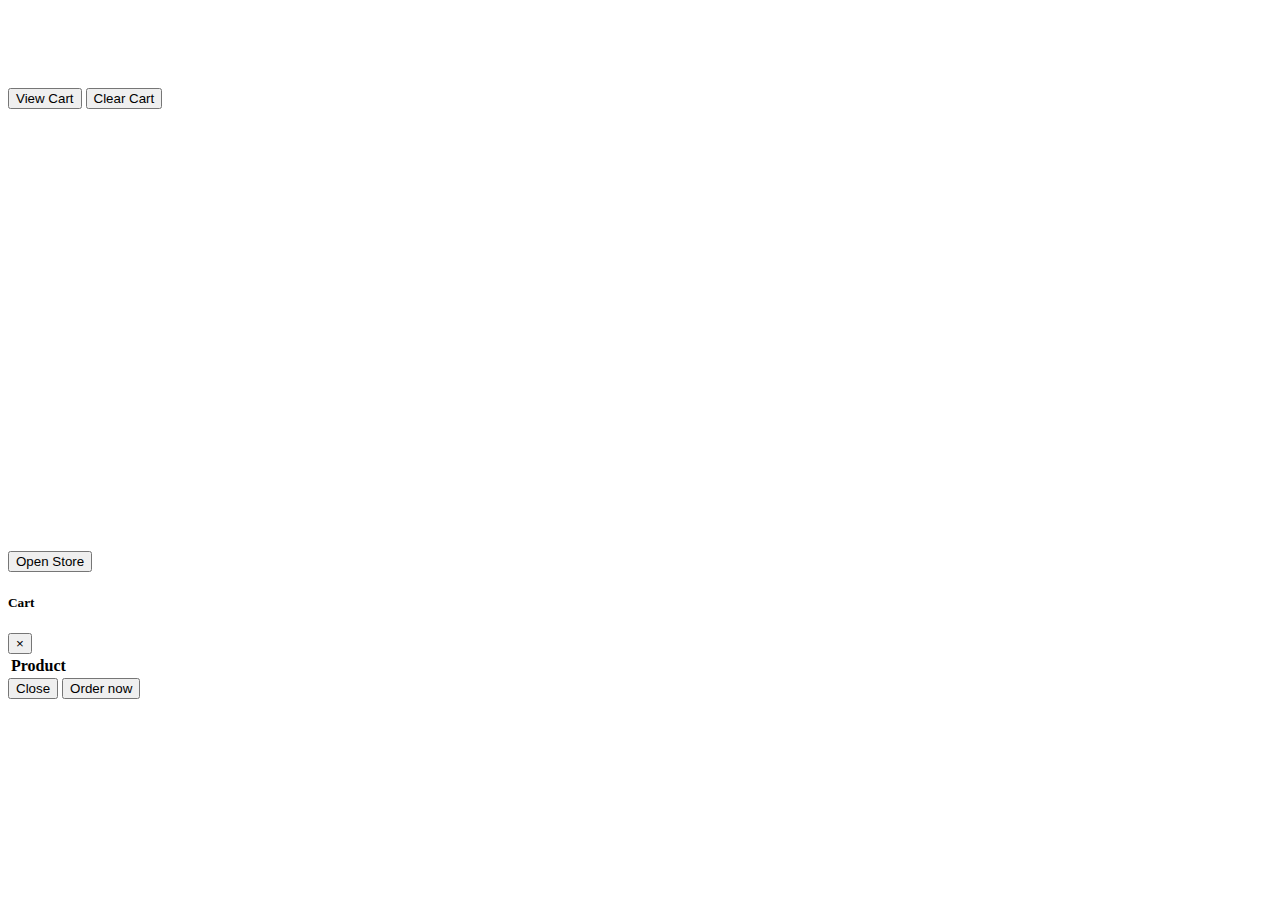
<file: JS_shopping/index.html>
<!DOCTYPE html>
<html lang="en">
<head>
<title>JavaScript - read JSON from URL</title>
    <script src="https://code.jquery.com/jquery-3.2.1.min.js"></script>
    <script src="https://cdn.jsdelivr.net/npm/bootstrap@4.5.3/dist/js/bootstrap.bundle.min.js" integrity="sha384-ho+j7jyWK8fNQe+A12Hb8AhRq26LrZ/JpcUGGOn+Y7RsweNrtN/tE3MoK7ZeZDyx" crossorigin="anonymous"></script>
    <link rel="stylesheet" href="https://cdn.jsdelivr.net/npm/bootstrap@4.5.3/dist/css/bootstrap.min.css" integrity="sha384-TX8t27EcRE3e/ihU7zmQxVncDAy5uIKz4rEkgIXeMed4M0jlfIDPvg6uqKI2xXr2" crossorigin="anonymous">
    <link rel="stylesheet" href="css/main.css">
</head>

<body>
  <!-- Nav -->
<nav class="navbar navbar-dark bg-dark fixed-top bg-faded">
    <div class="row">
        <div class="col">
          <button type="button" class="btn btn-primary" data-toggle="modal" data-target="#cart"> View Cart</button>
          <button class="clear-cart btn btn-danger">Clear Cart</button>
          <!-- (<span class="total-count"></span>) -->
        </div>
    </div>
</nav>

<div class="container">
    <div class="row">
        <div class="col">
          <button class="btn-lg btn-primary btn-block open-store" id="openButton">Open Store</button>
          <div class="products">
            <!-- list of products displayed here -->
          </div>
        </div>
    </div>

    <!-- CartModal -->
<div class="modal fade" id="cart" tabindex="-1" role="dialog" aria-labelledby="exampleModalLabel" aria-hidden="true">
    <div class="modal-dialog modal-lg" role="document">
      <div class="modal-content">
        <div class="modal-header">
          <h5 class="modal-title" id="modal-title">Cart</h5>
          <button type="button" class="close" data-dismiss="modal" aria-label="Close">
          <span aria-hidden="true">&times;</span>
          </button>
        </div>
    <div class="modal-body" id="modal-body">
      <table class="show-cart table" id="show-cart">
        <th id="productHeader">
        Product
        </th>
          <!-- cart data displayed here -->
      </table>
    </div>
    <div class="modal-footer">
        <button type="button" class="btn btn-secondary" data-dismiss="modal">Close</button>
        <a href="checkout.html"><button type="button" class="btn btn-primary">Order now</button></a>
    </div>
    </div>
  </div>
</div>
    <script src="js/main.js"></script>
  </div>
</body>
</html>
</file>
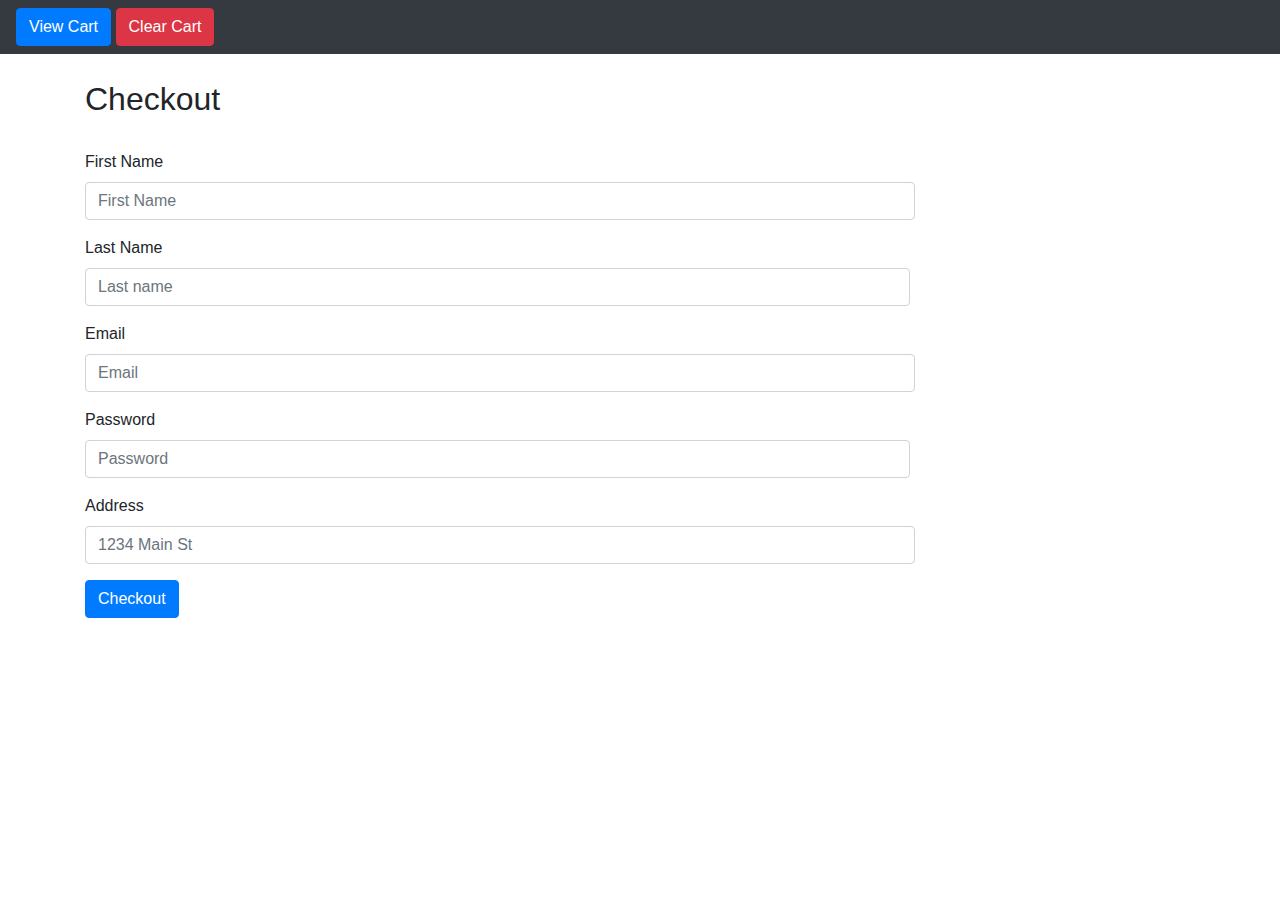
<file: JS_shopping/checkout.html>
<!DOCTYPE html>
<html lang="en">
<head>
  <title>JavaScript - read JSON from URL</title>
  <script src="https://code.jquery.com/jquery-3.2.1.min.js"></script>
  <!-- Bootstrap CSS -->
  <link type="text/css" rel="stylesheet" href="css/bootstrap.min.css">
  <!-- Application CSS -->
  <link type="text/css" rel="stylesheet" href="css/main.css">
  <link rel="stylesheet" href="css/form.css">
</head>
<body>
  <!-- Nav -->
<nav class="navbar navbar-dark bg-dark fixed-top bg-faded">
    <div class="row">
        <div class="col">
          <button type="button" class="btn btn-primary" data-toggle="modal" data-target="#cart"> View Cart</button>
          <button class="clear-cart btn btn-danger">Clear Cart</button>
        </div>
    </div>
</nav>

<div class="container">
  <form>
    <h2>Checkout</h2><br>
    <div class="form-row">
      <div class="form-group col-sm-9">
        <label for="firstName">First Name</label>
        <input type="text" class="form-control" id="first_name" placeholder="First Name" required maxlength="64">
      </div>
      <div class="col-sm-3 align-self-center">
        <span class="badge badge-danger error" aria-live="polite"></span>
      </div>
    </div>

    <div class="form row">
        <div class="form-group col-md-9">
          <label for="inputLastName">Last Name</label>
          <input type="text" name ="last_name" class="form-control" id="last_name" placeholder="Last name"  required maxlength="64">
        </div>
        <div class="col-sm-3 align-self-center">
          <span class="badge badge-danger error" aria-live="polite"></span>
        </div>
    </div>

      <div class="form-row">
        <div class="form-group col-md-9">
          <label for="email">Email</label>
          <input type="email" class="form-control" id="input_email" placeholder="Email" required>
        </div>
        <div class="col-sm-3 align-self-center">
          <span class="badge badge-danger error" aria-live="polite"></span>
        </div>
      </div>

        <div class="form row">
        <div class="form-group col-md-9">
          <label for="password">Password</label>
          <input type="password" class="form-control" id="input_password" minLength="8" maxlength="15" placeholder="Password" required>
        </div>
        <div class="col-sm-3 align-self-center">
          <span class="badge badge-danger error" aria-live="polite"></span>
        </div>
      </div>


      <div class="form-row">
      <div class="form-group col-md-9">
        <label for="address">Address</label>
        <input type="text" class="form-control" id="input_address" placeholder="1234 Main St" minLength="8" maxlength="256" required>
      </div>
      <div class="col-sm-3 align-self-center">
        <span class="badge badge-danger error" aria-live="polite"></span>
      </div>
    </div>
      <button type="submit" class="btn btn-primary">Checkout</button>
  </form>

  <!-- Cart Modal -->
  <div class="modal fade" id="cart" tabindex="-1" role="dialog" aria-labelledby="exampleModalLabel" aria-hidden="true">
      <div class="modal-dialog modal-lg" role="document">
        <div class="modal-content">
          <div class="modal-header">
            <h5 class="modal-title" id="modal-title">Cart</h5>
            <button type="button" class="close" data-dismiss="modal" aria-label="Close">
            <span aria-hidden="true">&times;</span>
            </button>
          </div>
      <div class="modal-body" id="modal-body">
        <table class="show-cart table">
          <th>
        <!-- cart data displayed here -->
          <th>
        </table>
      </div>
      <div class="modal-footer">
          <button type="button" class="btn btn-secondary" data-dismiss="modal">Close</button>
          <a href="checkout.html"><button type="button" class="btn btn-primary">Order now</button></a>
      </div>
      </div>
    </div>
  </div>
  <script src="js/form.js"></script>
  <!-- <script src="js/main.js"></script> -->
</div>
</body>
</html>
</file>
<file: JS_shopping/css/main.css>
body {
  padding-top: 80px;
}
.card {
  margin:5px;
  float:left;
}
.card-img-top {
  width: 100%;
  height: 200px;
  align-self: center;
}
.navbar{
  margin-bottom:5%;
}
.btn-block{
  margin-top:30%;
}
.products{
  margin-left: 10%;
}
.loader {
  border: 16px solid #f3f3f3;
  border-radius: 50%;
  border-top: 16px solid #3498db;
  width: 120px;
  margin:auto;
  margin-top:20%;
  margin-left:40%;
  height: 120px;
  -webkit-animation: spin 2s linear infinite; /* Safari */
  animation: spin 2s linear infinite;
}
@keyframes spin {
  0% { transform: rotate(0deg); }
  100% { transform: rotate(360deg); }
}
</file>
<file: JS_shopping/css/form.css>

</file>
